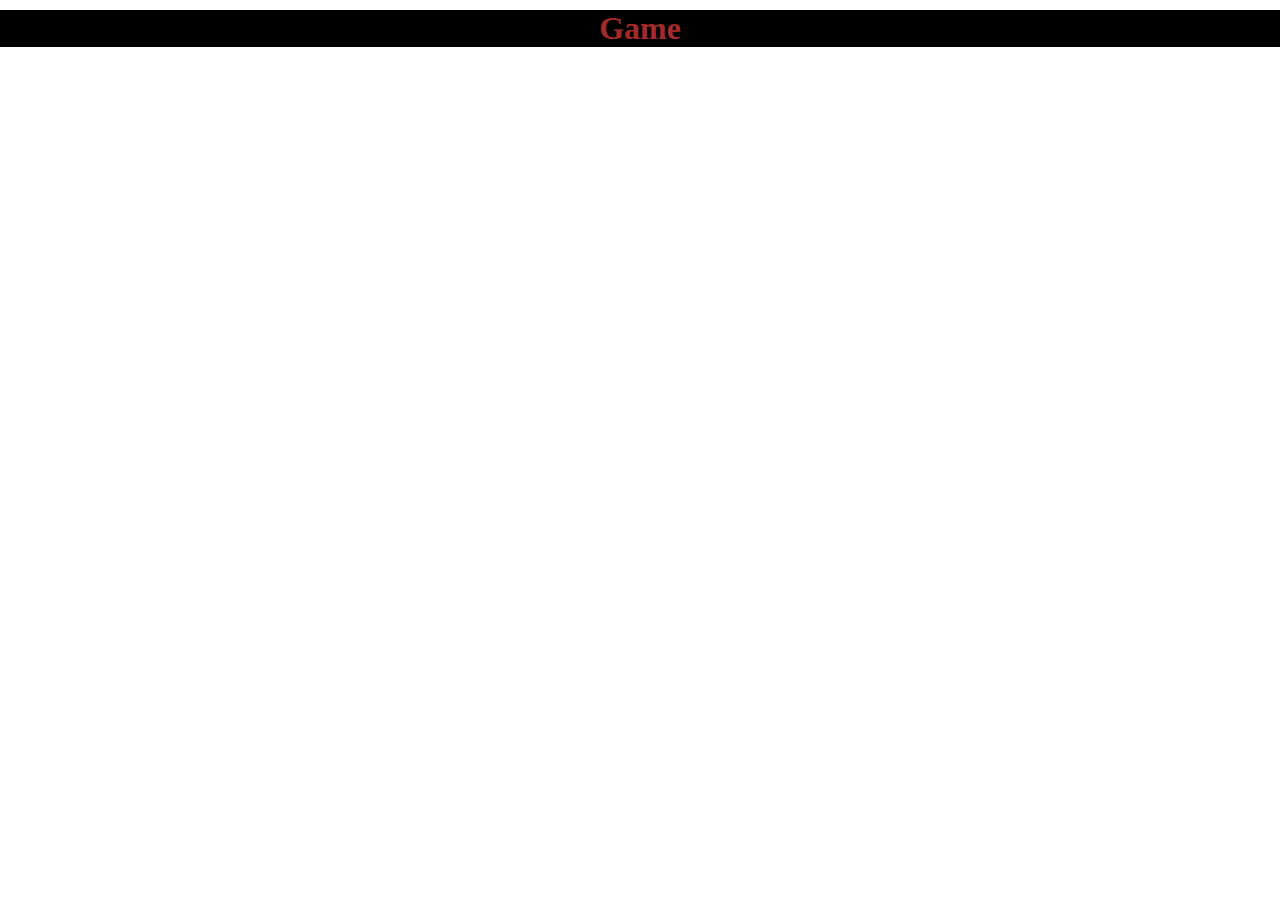
<file: index.html>
<!DOCTYPE html>
<html lang="en">
<head>
    <meta charset="UTF-8">
    <meta name="viewport" content="width=device-width, initial-scale=1.0">
    <title>Gmak Game zone</title>
    <link rel="stylesheet" href="index.css">
</head>
<body>
    <h1>Game</h1>
</body>
</html>
</file>
<file: index.css>
*{
    margin: 0;
    padding: 0;
     box-sizing: border-box;
}
h1{
    text-align: center;
    margin-top: 10px;
    color: brown;
    background-color: black;
}
</file>
